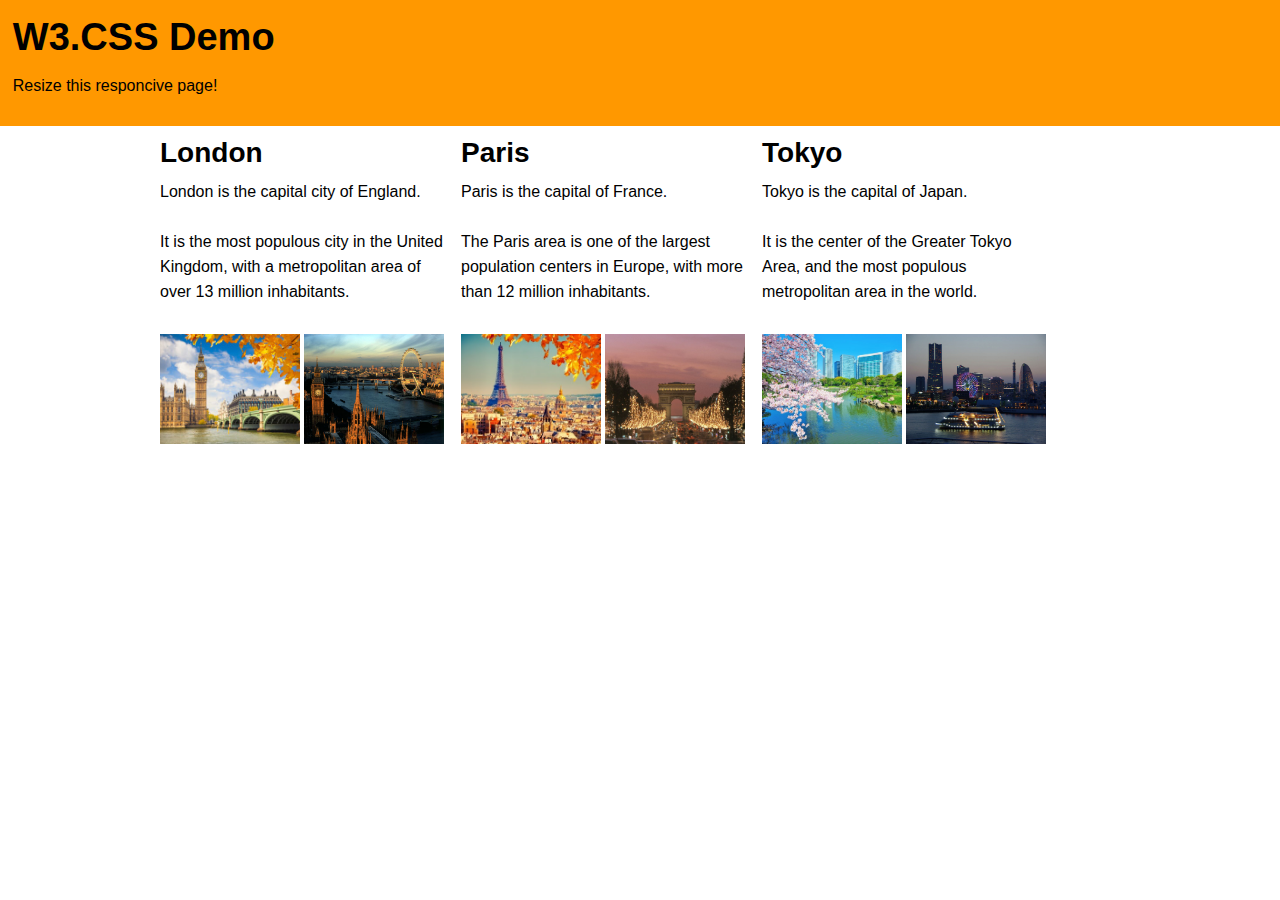
<file: 8_1/index.html>
<!DOCTYPE html>
<html lang="en">
	<head>
		<meta charset="UTF-8">
		<title>W3C</title>
		<link rel="stylesheet" href="style.css">
	</head>
	<body>
		<header>
			<h1>W3.CSS Demo</h1> <br>Resize this responcive page!
		</header>
		<div class="wrapp">
			<div class="content">
				<h3>London</h3>				
								
				<p>London is the capital city of England.</p><br>
				<p>It is the most populous city in the United Kingdom, with a metropolitan area of over 13 million inhabitants.	
				</p>
				<img src="img/1.jpg" alt="London1">
				<img src="img/2.jpg" alt="London2">						
			</div>
			<div class="content">
				<h3>Paris</h3>
				
				<p>Paris is the capital of France.</p><br>				
				<p>The Paris area is one of the largest population centers in Europe, with more than 12 million inhabitants.
				</p>			
				<img src="img/3_.jpg" alt="Paris">				
				<img src="img/4.jpg" alt="Paris">
			</div>
			<div class="content">
				<h3>Tokyo</h3>									
				
				<p>Tokyo is the capital of Japan.</p><br>
				<p>It is the center of the Greater Tokyo Area, and the most populous metropolitan area in the world.		
				</p>
				<img src="img/5.jpg" alt="Tokyo">
				<img src="img/6.jpg" alt="Tokyo">
			</div>
		</div>
	</body>
</html>
</file>
<file: 8_1/style.css>
*{
	margin: 0px;
	padding: 0px;
}

body{
	font-family: Tahoma, Arial, sans-serif;
	line-height: 155%;
	font-size: medium;
	text-align: center;
	}

h3{
	font-size: 28px;
	padding-top: 10px;
	margin-bottom: 15px;
	}

h1{
	font-size: 38px;
	padding-top: 12px;
	}

header{
	height: 100px;
	width: 98%;
	background-color: #FF9800;
	padding: 1%;
	text-align: left;
	}

.wrapp{
	width: 970px;
	margin: 0 auto;
	text-align: left;
}

div.content{
	float: left;
	padding: 5px;
	width: 30%;
	}

img{
	width: 48%;
	height: 110px;
	padding-top: 30px;
	padding-bottom: 20px;
	}

@media screen and (max-width: 960px) {
 
img {
   display: block;
   width: 100%;
   height: auto;
   margin: auto;
 }

h1{
	font-size: 30px;
	padding-top: 10px;
	} 

div.content{
	float: left;
	margin: auto;
	text-align: left;
	width: 99%;
	} 

div.wrapp{
	width: 99%;
	margin: 0 auto;
	text-align: left;
	} 

}
 @media screen and (max-width: 860px) {
div.wrapp{
	width: 95%;
	margin: 0 auto;
	text-align: left;
	} }
</file>
